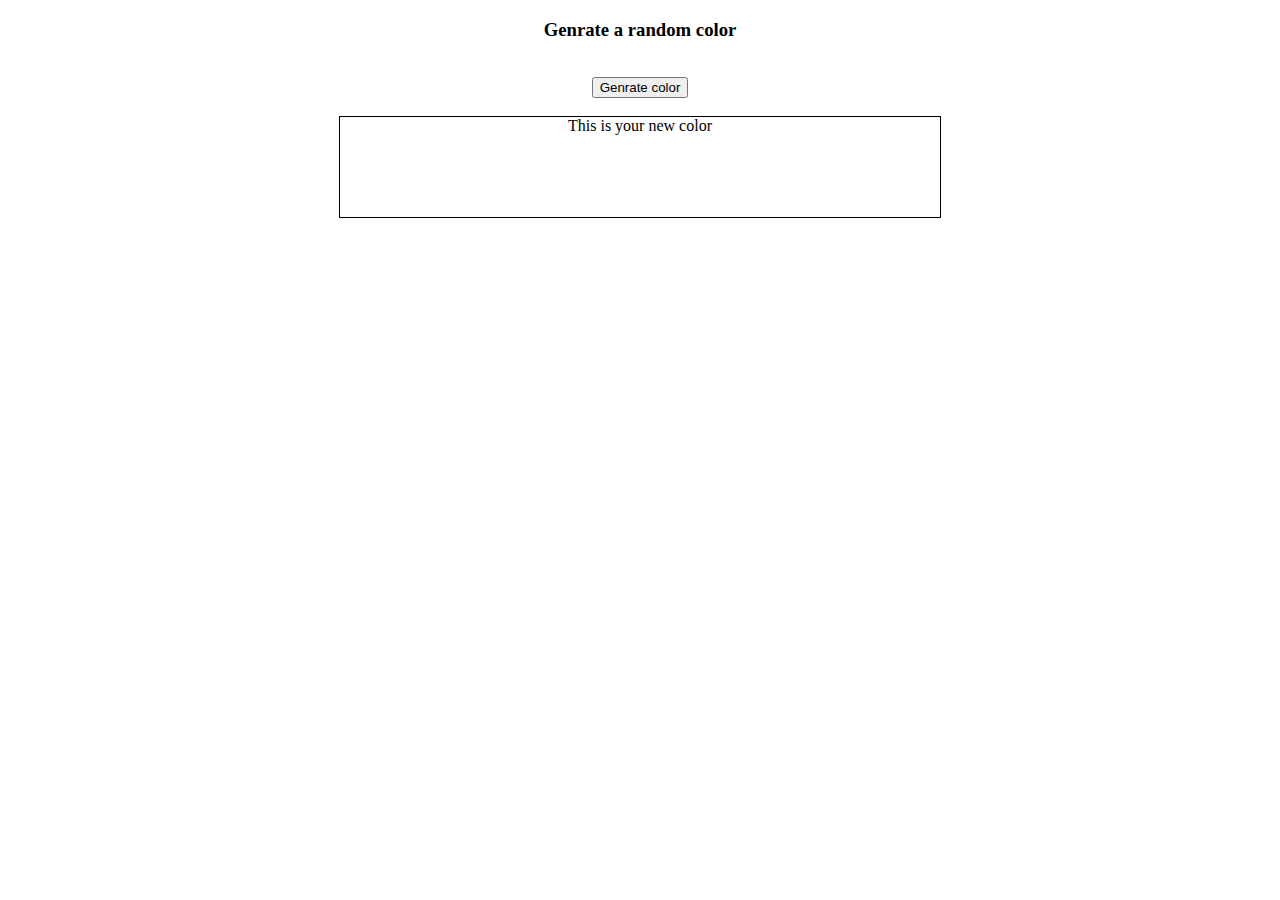
<file: index.html>
<!DOCTYPE html>
<html lang="en">
<head>
    <meta charset="UTF-8">
    <meta name="viewport" content="width=device-width, initial-scale=1.0">
    <title>Document</title>
    <link rel="stylesheet" href="events.css" />
</head>
<body>
    <h3>Genrate a random color</h3>
    <br>
    <button>Genrate color</button>
    <br><br>
    <div>This is your new color</div>
    <script src="events.js"></script>
</body>
</html>
</file>
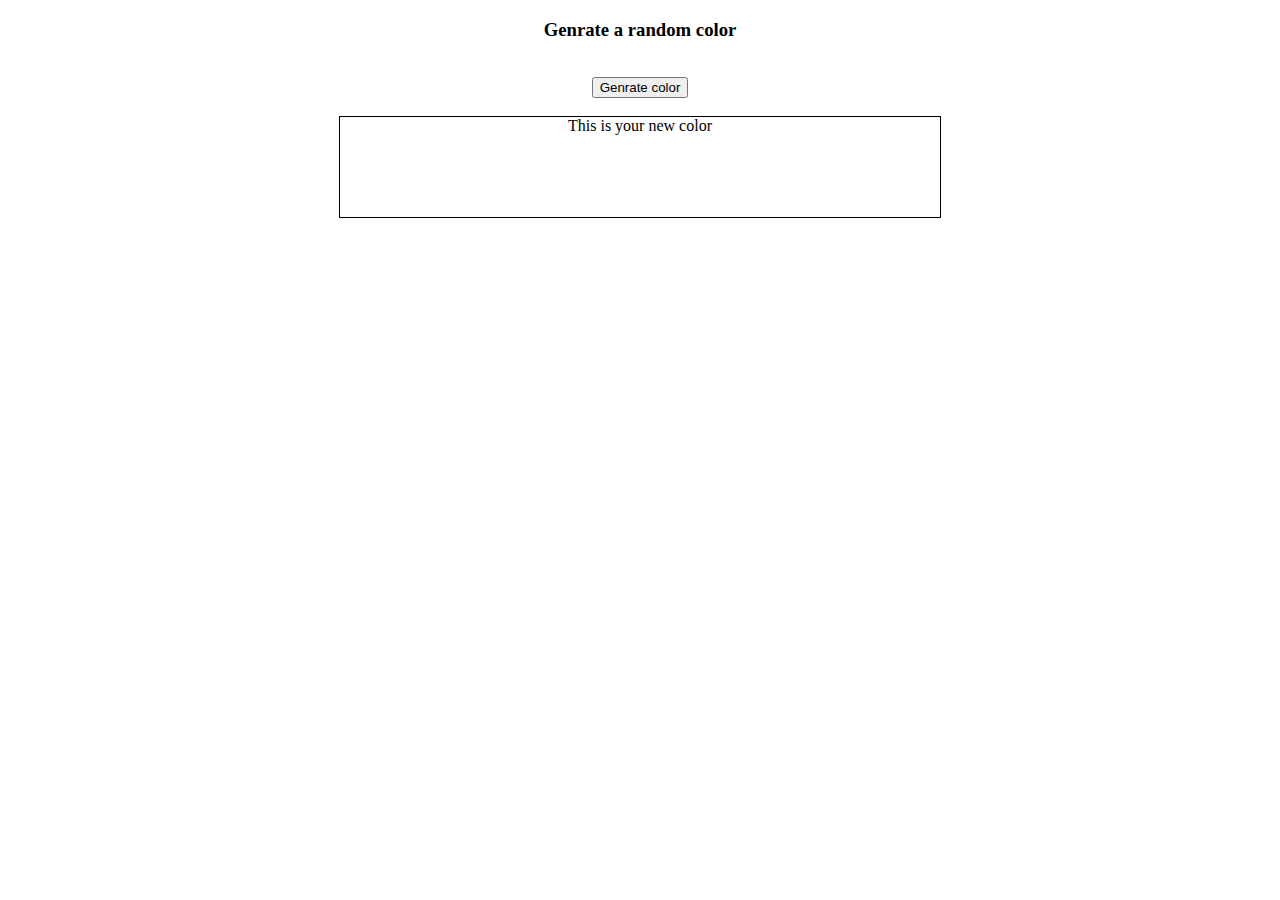
<file: events.html>
<!DOCTYPE html>
<html lang="en">
<head>
    <meta charset="UTF-8">
    <meta name="viewport" content="width=device-width, initial-scale=1.0">
    <title>Document</title>
    <link rel="stylesheet" href="events.css" />
</head>
<body>
    <h3>Genrate a random color</h3>
    <br>
    <button>Genrate color</button>
    <br><br>
    <div>This is your new color</div>
    <script src="events.js"></script>
</body>
</html>
</file>
<file: events.css>
body{
    text-align: center;
}
div{
    height:100px;
    width:600px;
    border: 1px solid black;
    margin:auto;
}
</file>
